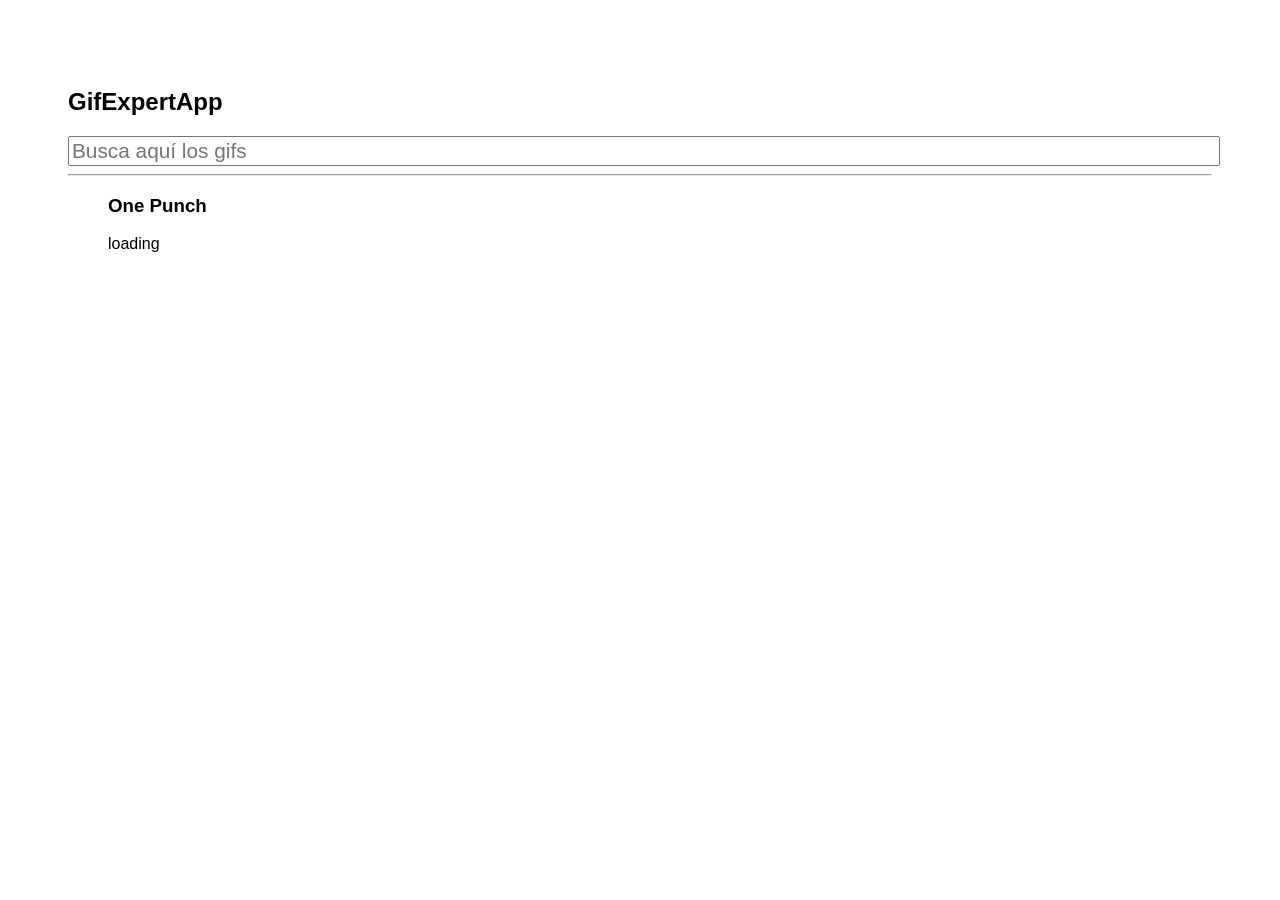
<file: docs/index.html>
<!doctype html>
<html lang="en">

<head>
    <meta charset="utf-8" />
    <link rel="icon" href="./favicon.ico" />
    <meta name="viewport" content="width=device-width,initial-scale=1" />
    <meta name="theme-color" content="#000000" />
    <meta name="description" content="Web site created using create-react-app" />
    <link rel="apple-touch-icon" href="./logo192.png" />
    <link rel="manifest" href="./manifest.json" />
    <link rel="stylesheet" href="https://cdnjs.cloudflare.com/ajax/libs/animate.css/4.1.1/animate.min.css" />
    <title>Gif Expert</title>
    <link href="./static/css/main.9ce87dd9.chunk.css" rel="stylesheet">
</head>

<body><noscript>You need to enable JavaScript to run this app.</noscript>
    <div id="root"></div>
    <script>!function (e) { function r(r) { for (var n, p, f = r[0], i = r[1], l = r[2], c = 0, s = []; c < f.length; c++)p = f[c], Object.prototype.hasOwnProperty.call(o, p) && o[p] && s.push(o[p][0]), o[p] = 0; for (n in i) Object.prototype.hasOwnProperty.call(i, n) && (e[n] = i[n]); for (a && a(r); s.length;)s.shift()(); return u.push.apply(u, l || []), t() } function t() { for (var e, r = 0; r < u.length; r++) { for (var t = u[r], n = !0, f = 1; f < t.length; f++) { var i = t[f]; 0 !== o[i] && (n = !1) } n && (u.splice(r--, 1), e = p(p.s = t[0])) } return e } var n = {}, o = { 1: 0 }, u = []; function p(r) { if (n[r]) return n[r].exports; var t = n[r] = { i: r, l: !1, exports: {} }; return e[r].call(t.exports, t, t.exports, p), t.l = !0, t.exports } p.m = e, p.c = n, p.d = function (e, r, t) { p.o(e, r) || Object.defineProperty(e, r, { enumerable: !0, get: t }) }, p.r = function (e) { "undefined" != typeof Symbol && Symbol.toStringTag && Object.defineProperty(e, Symbol.toStringTag, { value: "Module" }), Object.defineProperty(e, "__esModule", { value: !0 }) }, p.t = function (e, r) { if (1 & r && (e = p(e)), 8 & r) return e; if (4 & r && "object" == typeof e && e && e.__esModule) return e; var t = Object.create(null); if (p.r(t), Object.defineProperty(t, "default", { enumerable: !0, value: e }), 2 & r && "string" != typeof e) for (var n in e) p.d(t, n, function (r) { return e[r] }.bind(null, n)); return t }, p.n = function (e) { var r = e && e.__esModule ? function () { return e.default } : function () { return e }; return p.d(r, "a", r), r }, p.o = function (e, r) { return Object.prototype.hasOwnProperty.call(e, r) }, p.p = "/"; var f = this["webpackJsonpgif-expert-app"] = this["webpackJsonpgif-expert-app"] || [], i = f.push.bind(f); f.push = r, f = f.slice(); for (var l = 0; l < f.length; l++)r(f[l]); var a = i; t() }([])</script>
    <script src="./static/js/2.de17bf47.chunk.js"></script>
    <script src="./static/js/main.e7b4b917.chunk.js"></script>
</body>

</html>
</file>
<file: docs/static/css/main.9ce87dd9.chunk.css>
*{font-family:Helvetica,Arial,sans-serif}body{padding:60px}input{color:#272727;font-size:1.3rem;width:100%}.card-grid{display:flex;flex-direction:row;flex-wrap:wrap}.card{align-content:center;border:1px solid grey;border-radius:6px;margin-bottom:10px;margin-right:10px;overflow:hidden}.card p{padding:5px;text-align:center}.card img{max-height:200px}
/*# sourceMappingURL=main.9ce87dd9.chunk.css.map */
</file>
